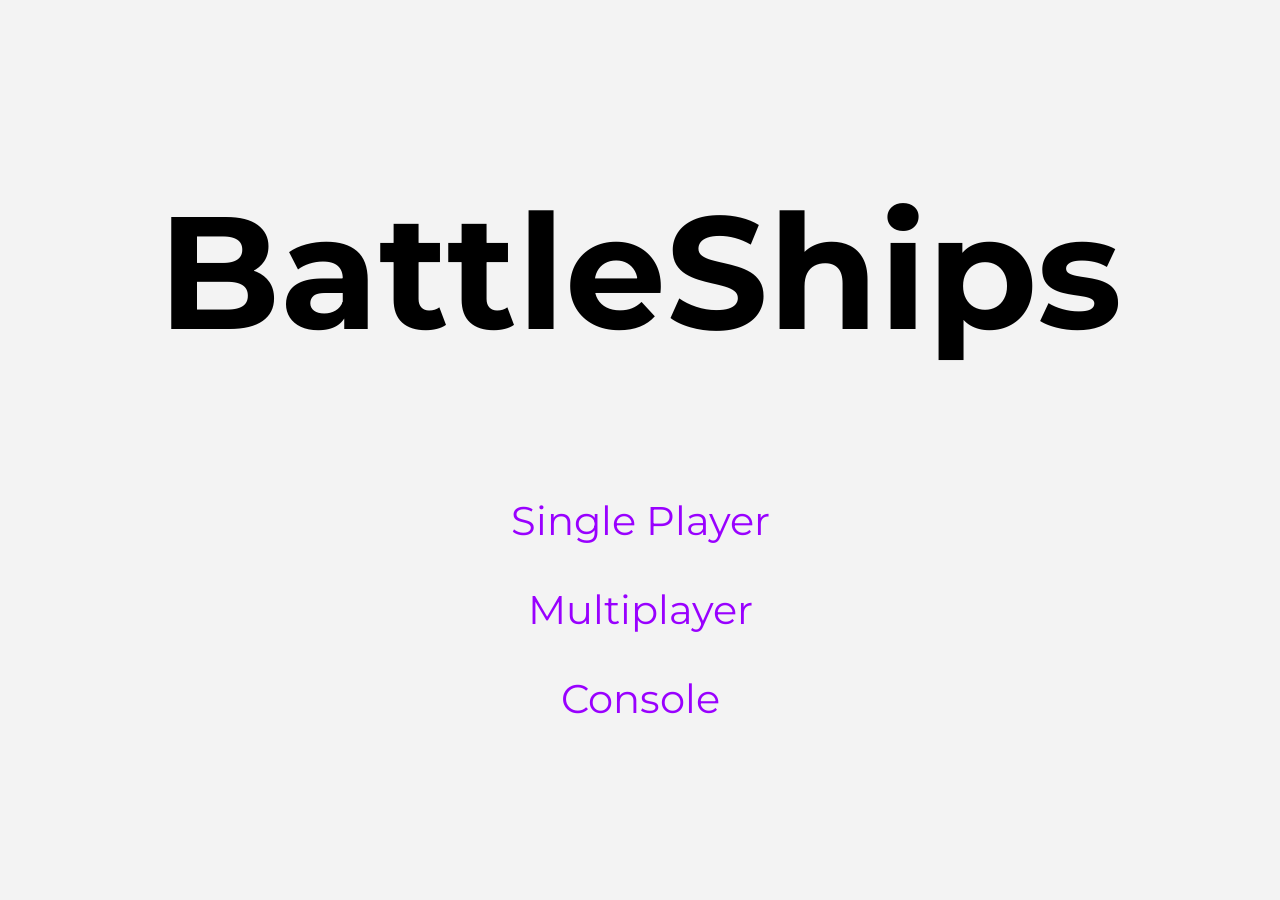
<file: index.html>
<!DOCTYPE html>

<html lang="en">

<head>
    <meta charset="UTF-8">
    <meta http-equiv="X-UA-Compatible" content="IE=edge">
    <meta name="viewport" content="width=device-width, initial-scale=1.0">
    <link href="https://fonts.googleapis.com/css2?family=Montserrat:wght@900&display=swap" rel="stylesheet">
    <link rel="stylesheet" href="style.css">
    <title>BattleShip</title>
</head>

<body>
    <div class="splash-container">
        <h1 class="splash-title">BattleShips</h1>
        <a href="singleplayer.html" class="btn">Single Player</a>
        <a href="multiplayer.html" class="btn">Multiplayer</a>
        <a href="consoleGame.html" class="btn">Console</a>

    </div>

</body>

</html>
</file>
<file: style.css>
body{
    margin: 0;
    background-color: #F3F3F3;
    overflow-x: hidden;
}

.splash-container{
    display: flex;
    flex-direction: column;
    justify-content: center;
    align-items: center;
    height: 90vh;
}

.splash-title{
    font-size: 10rem;
}

*,*::before,*::after{
    font-family: 'Montserrat', sans-serif;
    box-sizing: border-box;
}

.btn{
    margin: 10px;
    padding: 10px;
    font-size: 40px;
    outline: none;
    border: none;
    text-decoration: none;
    cursor: pointer;
    border-radius: .2em;
    color: #9900ff;
}

.btn:hover, .btn:focus{
    background-color: #b994e983;
}











.game-container{
    display: flex;
    flex-direction: row;
    justify-content: center;
    height: 98vh;
    margin: 1vh 0vh 1vh 0vh;
}

.player-side,
.computer-side{
    display: flex;
    flex-direction: column;
    border: 1px dashed #9900ff;
    align-items: center;
}

#player-grid-container,
#computer-grid-container{
    display: grid;
    border: 1px solid gray;
    grid-template-columns: repeat(10, 4vh);
    grid-template-rows: repeat(10, 4vh);
    margin: 5vmin;
}

.square{
    border: 1px dashed gray;
    height: 4vh;
    width: 4vh;
}

.square-ship{
    border: 1px dashed gray;
    background-color: #48e42883;
    height: 4vh;
    width: 4vh;
}
</file>
